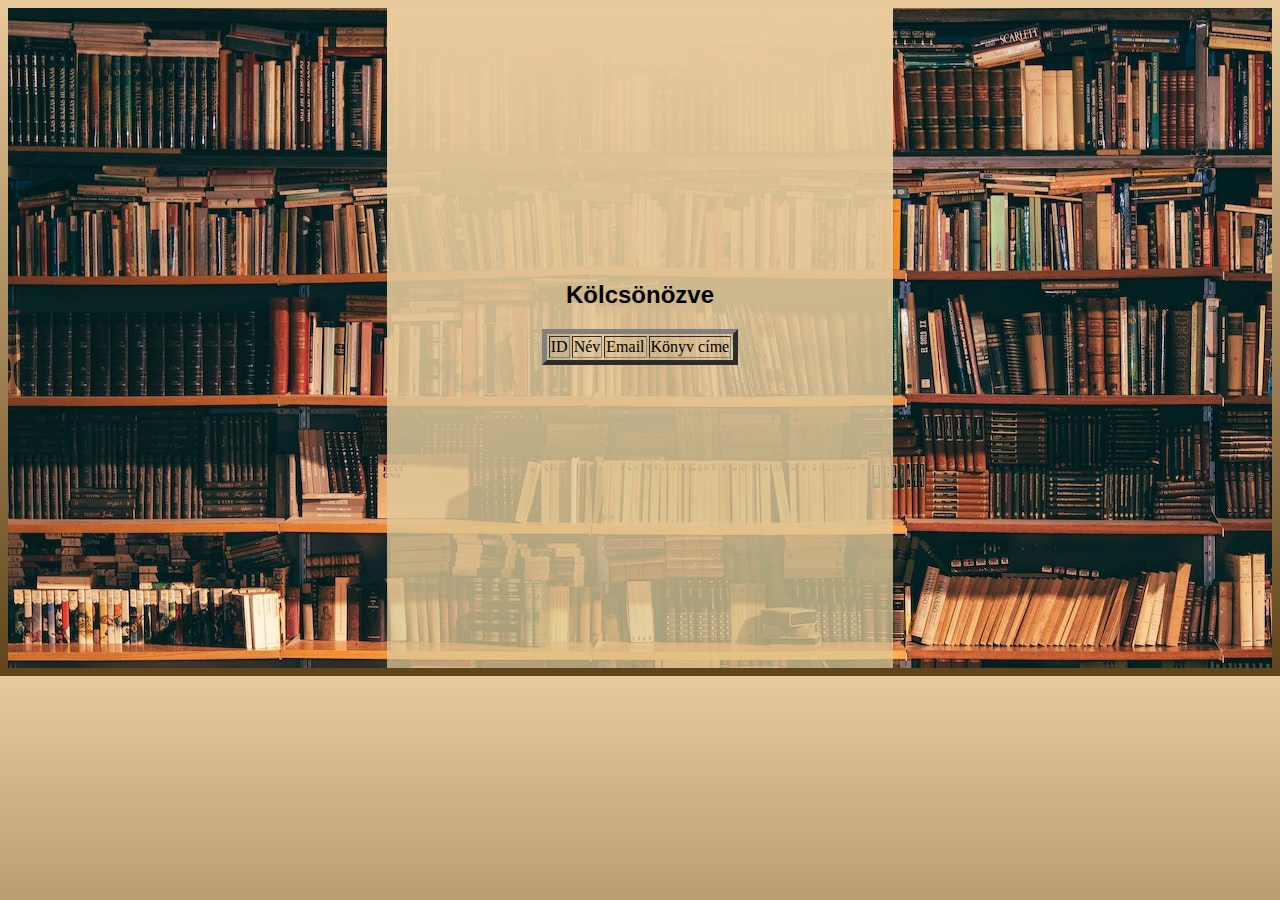
<file: index.html>
<!doctype html>
<html>
  <head>
    <meta charset="utf-8">
    <meta name="viewport" content="width=device-width, initial-scale=1, shrink-to-fit=no">

    <!-- Bootstrap core CSS -->
    <script src="https://code.jquery.com/jquery-3.4.1.slim.min.js" integrity="sha384-J6qa4849blE2+poT4WnyKhv5vZF5SrPo0iEjwBvKU7imGFAV0wwj1yYfoRSJoZ+n" crossorigin="anonymous"></script>
    <script src="https://cdn.jsdelivr.net/npm/popper.js@1.16.0/dist/umd/popper.min.js" integrity="sha384-Q6E9RHvbIyZFJoft+2mJbHaEWldlvI9IOYy5n3zV9zzTtmI3UksdQRVvoxMfooAo" crossorigin="anonymous"></script>
    <script src="https://stackpath.bootstrapcdn.com/bootstrap/4.4.1/js/bootstrap.min.js" integrity="sha384-wfSDF2E50Y2D1uUdj0O3uMBJnjuUD4Ih7YwaYd1iqfktj0Uod8GCExl3Og8ifwB6" crossorigin="anonymous"></script>
    <link rel="stylesheet" href="style.css">

  </head>
  <body class="body">
  <div class="container">
    <div class="tartalom">
      <h2 class="oldalcim">Kölcsönözve</h2>
      <form action = "" method="post">
      <table border=5 id="tablecenter">
       <thead>
           <td>ID</td>
           <td>Név</td>
           <td>Email</td>
           <td>Könyv címe</td>
       </thead >
   <tbody id="view"></tbody>
   </table>
   </form>
   <script src="javascript.js"></script>
    </div>
  </div>
           
</body>
</html>
</file>
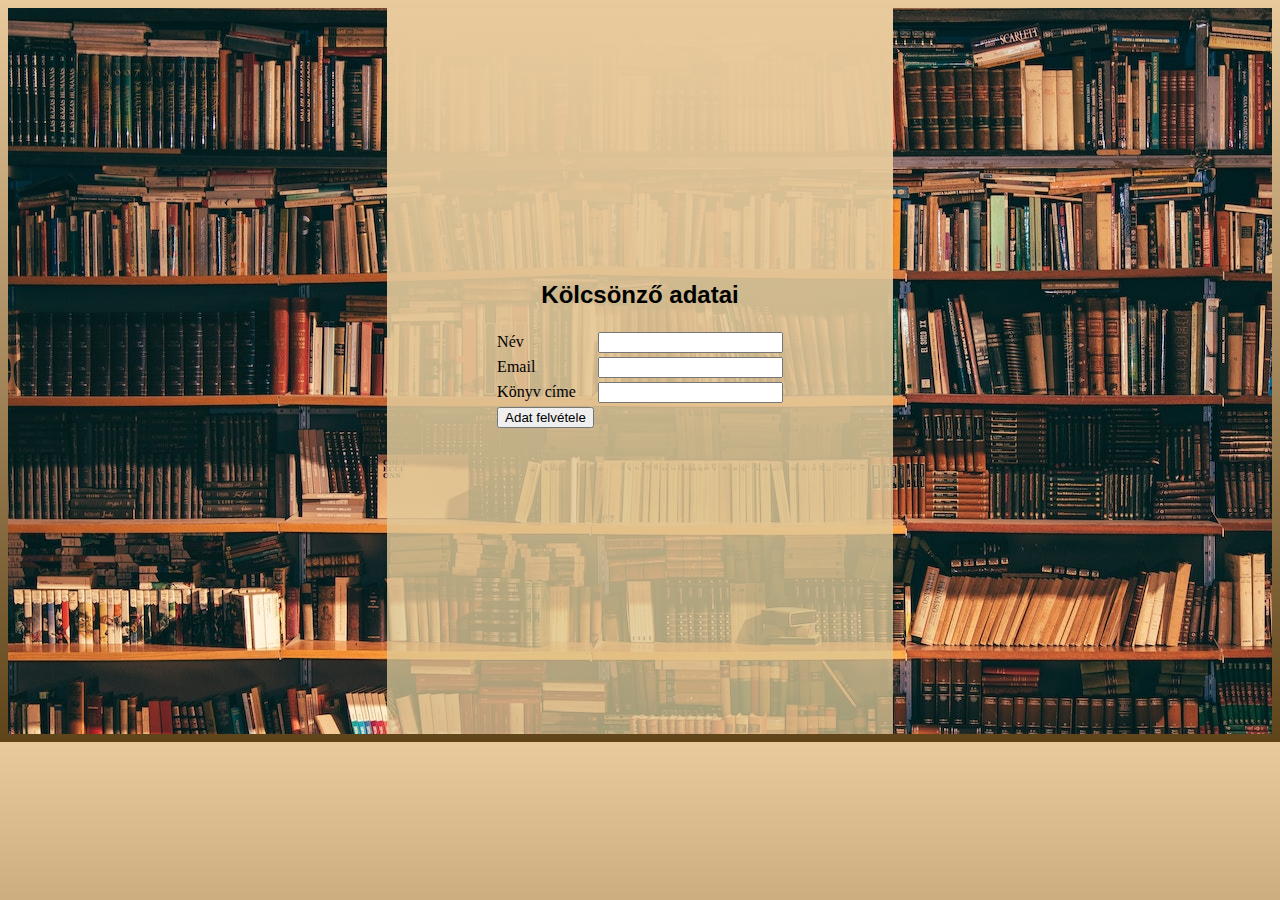
<file: add.html>
<!DOCTYPE html>
<html>
<head>
    <title>Add Employee</title>
    <link rel="stylesheet" href="style.css">
</head>
<body class="body">
<div class="container">
    <div class="tartalom">
    <h2 class="oldalcim">Kölcsönző adatai</h2>
    <form action = "" method="post">
    <table id="tablecenter">
        <tr><td>Név</td><td><input type="text" id="name" name="name"></td></tr>
        <tr><td>Email</td><td><input type="email" id="email" name="email"></td></tr>
        <tr><td>Könyv címe</td><td><input type="text" id="book" name="book"></td></tr>
        <tr><td><button onclick="sendPost()" id="sub" type="submit" value="Submit">Adat felvétele</button></td></tr>
    </table>
    </form>
    <script src="add.js">
    </script>
    </div>
</div>
</body>
</html>
</file>
<file: style.css>
.body {
    background-image: linear-gradient(rgb(233, 202, 156),rgb(95, 68, 26));
}
#adatok {
    text-align: center;
}

#tablecenter {
    margin-right: auto;
    margin-left: auto;
}

.tartalom {
    padding-top: 20%;
    padding-bottom: 24%;
    background-image: linear-gradient(rgb(233, 202, 156),rgba(219, 201, 152, 0.74));
    width: 40%;
    margin:auto;
}

.oldalcim {
    text-align: center;
}

.container {
    background-image: url(library.jpg);
    height: 90%;
}

.oldalcim {
    font-family: Arial, Helvetica, sans-serif;
}
</file>
